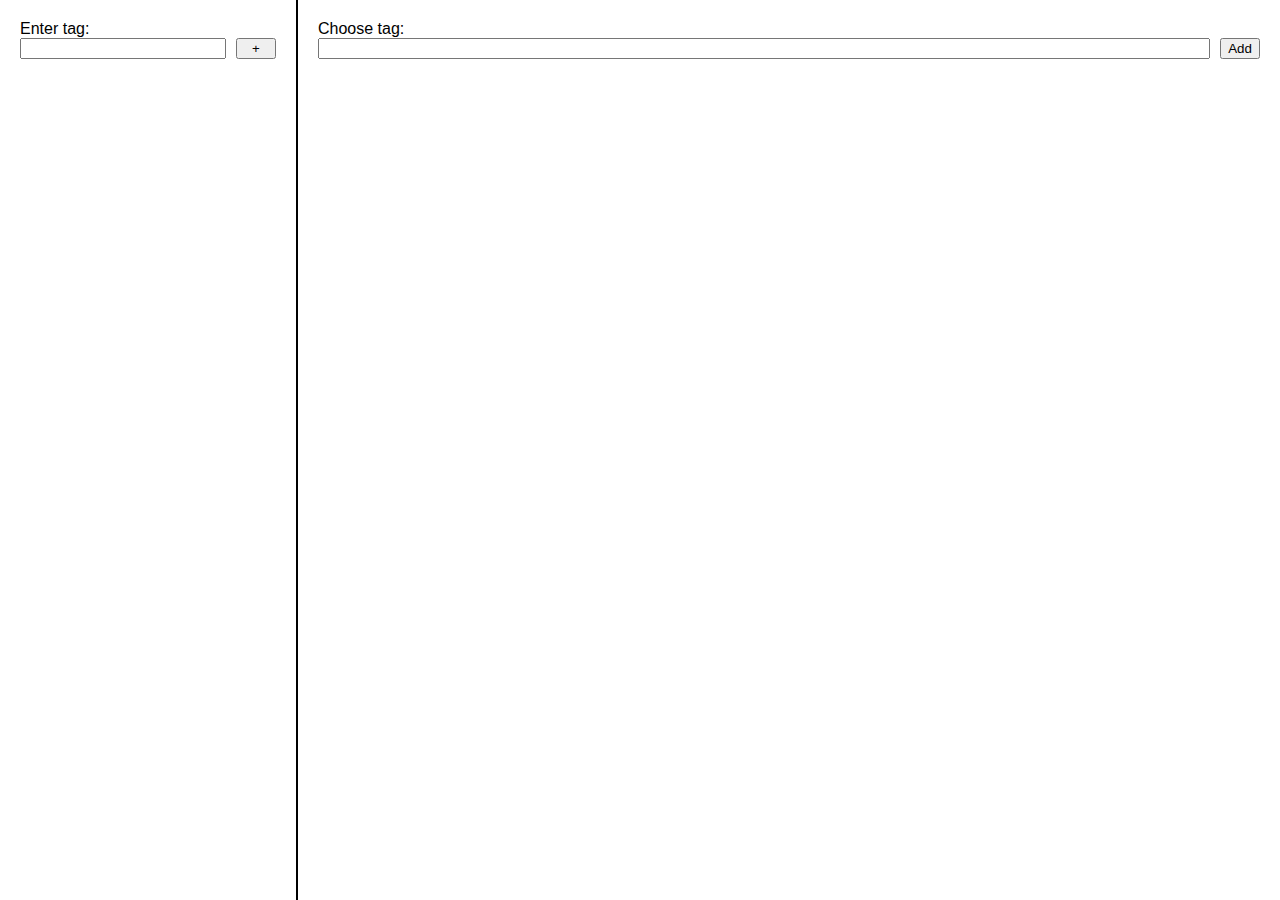
<file: dz4/index.html>
<!DOCTYPE html>
<html lang="en">
<head>
    <meta charset="UTF-8">
    <title>Title</title>
    <link rel="stylesheet" href="style.css">
    <script defer src="app.js"></script>
</head>
<body>
<aside id="tagEditor">
    <form name="tagEditor">
        <label for="tagName">Enter tag:</label>
        <div class="input-group">
            <input type="text" name="tagName" id="tagName">
            <button type="submit">+</button>
        </div>
    </form>
    <div id="tagList">
    </div>
</aside>
<section id="tagUser">
    <form name="tagUser">
        <label for="tagInput">Choose tag:</label>
        <div class="input-group">
            <input type="text" name="tagInput" id="tagInput" list="tagOptions">
            <datalist id="tagOptions">
            </datalist>
            <button type="submit">Add</button>
        </div>
    </form>
    <div id="selectedTags"></div>
</section>
</body>
</html>
</file>
<file: dz4/style.css>
html, body {
    margin: 0;
    font-family: sans-serif;
    height: 100%;
}

body {
    display: flex;
}

#tagEditor {
    flex: 0 0 20%;
    padding: 20px;
    border-right: 2px solid #000;
}

#tagEditor .input-group,
#tagUser .input-group {
    display: flex;
}

#tagEditor .input-group input,
#tagUser .input-group input {
    flex: 1 1 auto;
    margin-right: 10px;
}

#tagEditor .input-group button,
#tagUser .input-group button {
    flex: 0 0 40px;
}

#tagUser {
    flex: 1 1 auto;
    padding: 20px;
}

.tag {
    display: inline-block;
    background: #000;
    color: #fff;
    padding: 5px;
    margin: 5px 5px 0 0;
}

.tag .tag-title {
    margin-right: 5px;
}

.tag button {
    border: none;
    background: transparent;
    padding: 0;
    margin: 0;
    font-weight: bold;
    color: #fff;
}
</file>
